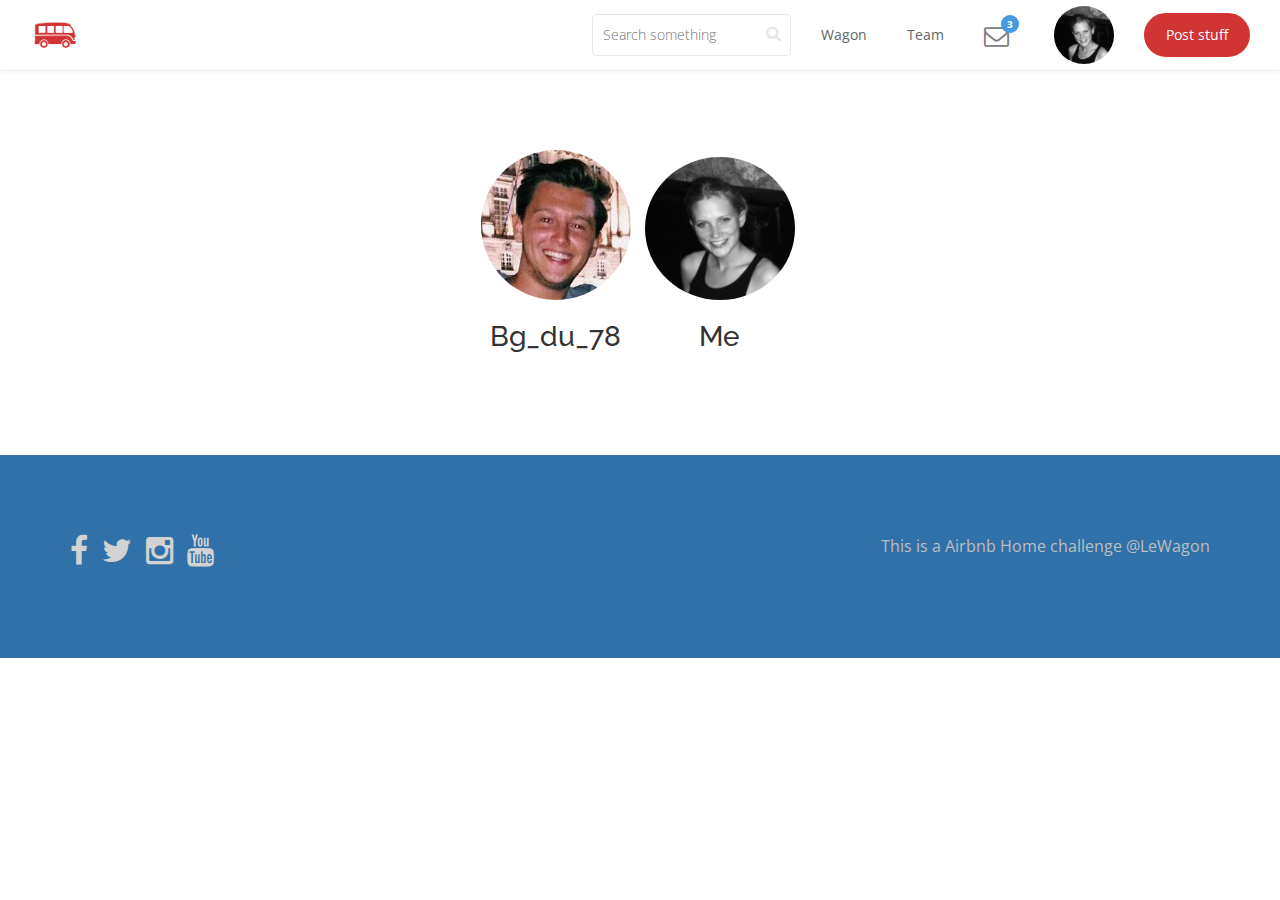
<file: team.html>
<!doctype html>
<html>
  <head>
    <meta charset="utf-8">

    <!-- Always force latest IE rendering engine or request Chrome Frame -->
    <meta content="IE=edge,chrome=1" http-equiv="X-UA-Compatible">

    <!-- For Bootstrap responsiveness -->
    <meta http-equiv="X-UA-Compatible" content="IE=edge">
    <meta name="viewport" content="width=device-width, initial-scale=1">

    <!-- Use title if it's in the page YAML frontmatter -->
    <title>The Middleman</title>

    <link href="stylesheets/all.css" rel="stylesheet" />
    <script src="javascripts/all.js"></script>

    <!-- HTML5 Shim and Respond.js IE8 support of HTML5 elements and media queries -->
    <!-- Leave those next 4 lines if you care about users using IE8 -->
    <!--[if lt IE 9]>
      <script src="https://oss.maxcdn.com/html5shiv/3.7.2/html5shiv.min.js"></script>
      <script src="https://oss.maxcdn.com/respond/1.4.2/respond.min.js"></script>
    <![endif]-->
  </head>

  <body class="team">

    <div class="navbar-wagon">
  <!-- Logo -->
<a class="navbar-wagon-brand" href="/">    <img src="images/lewagon.png" />
</a>
  <!-- Right Navigation -->
  <div class="navbar-wagon-right hidden-xs hidden-sm">

    <!-- Search form -->
    <form action="" class="navbar-wagon-search">
      <input type="text" class="navbar-wagon-search-input" placeholder="Search something">
      <button type="submit" class="navbar-wagon-search-btn">
        <i class="fa fa-search"></i>
      </button>
    </form>

    <!-- Text link -->
    <a href="https://www.lewagon.com" class="navbar-wagon-item navbar-wagon-link">Wagon</a>

    <!-- Text link -->
    <a class="navbar-wagon-item navbar-wagon-link" href="team.html">Team</a>

    <!-- Notification link-->
    <a href="" class="navbar-wagon-item navbar-wagon-link">
      <div class="badge-container">
        <i class="fa fa-envelope-o"></i>
        <div class="badge badge-blue">3</div>
      </div>
    </a>

    <!-- Profile picture and dropdown -->
    <div class="navbar-wagon-item">
      <div class="dropdown">
        <img src="images/Me.jpg" class="avatar dropdown-toggle" id="navbar-wagon-menu" data-toggle="dropdown">
        <ul class="dropdown-menu dropdown-menu-right navbar-wagon-dropdown-menu">
          <li><a href="#">Profile</a></li>
          <li><a href="#">Dashboard</a></li>
          <li><a href="#">Log Out</a></li>
        </ul>
      </div>
    </div>

    <!-- Button (call-to-action) -->
    <a class="navbar-wagon-item navbar-wagon-button btn" href="">Post stuff</a>
  </div>

  <!-- Dropdown appearing on mobile only -->
  <div class="navbar-wagon-item hidden-md hidden-lg">
    <div class="dropdown">
      <i class="fa fa-bars dropdown-toggle" data-toggle="dropdown"></i>
      <ul class="dropdown-menu dropdown-menu-right navbar-wagon-dropdown-menu">
        <li><a href="#">Some mobile link</a></li>
        <li><a href="#">Other one</a></li>
        <li><a href="#">Other one</a></li>
      </ul>
    </div>
  </div>
</div>

    <ul class="list-inline text-center padded">
    <li>
      <img class="img-circle avatar-large" src="images/Bg_du_78.jpg" />
      <h3>Bg_du_78</h3>
    </li>
    <li>
      <img class="img-circle avatar-large" src="images/Me.jpg" />
      <h3>Me</h3>
    </li>
</ul>



    <div class="footer">
  <div class="container padded">
    <div class="row">
      <div class="col-xs-4">
        <ul  class="list-inline">
          <li>
            <a href="#" ><i class="fa fa-facebook fa-2x" aria-hidden="true"></i></a>
          </li>
          <li>
            <a href="#" ><i class="fa fa-twitter fa-2x" aria-hidden="true"></i></a>
          </li>
          <li>
            <a href="#" ><i class="fa fa-instagram fa-2x" aria-hidden="true"></i></a>
          </li>
          <li>
            <a href="#" ><i class="fa fa-youtube fa-2x" aria-hidden="true"></i></a>
          </li>
        </ul>
        </div>
          <div class="col-xs-8 text-right">
           <p>This is a Airbnb Home challenge @LeWagon</p>
          </div>
        </div>
      </div>
    </div>


  </body>
</html>
</file>
